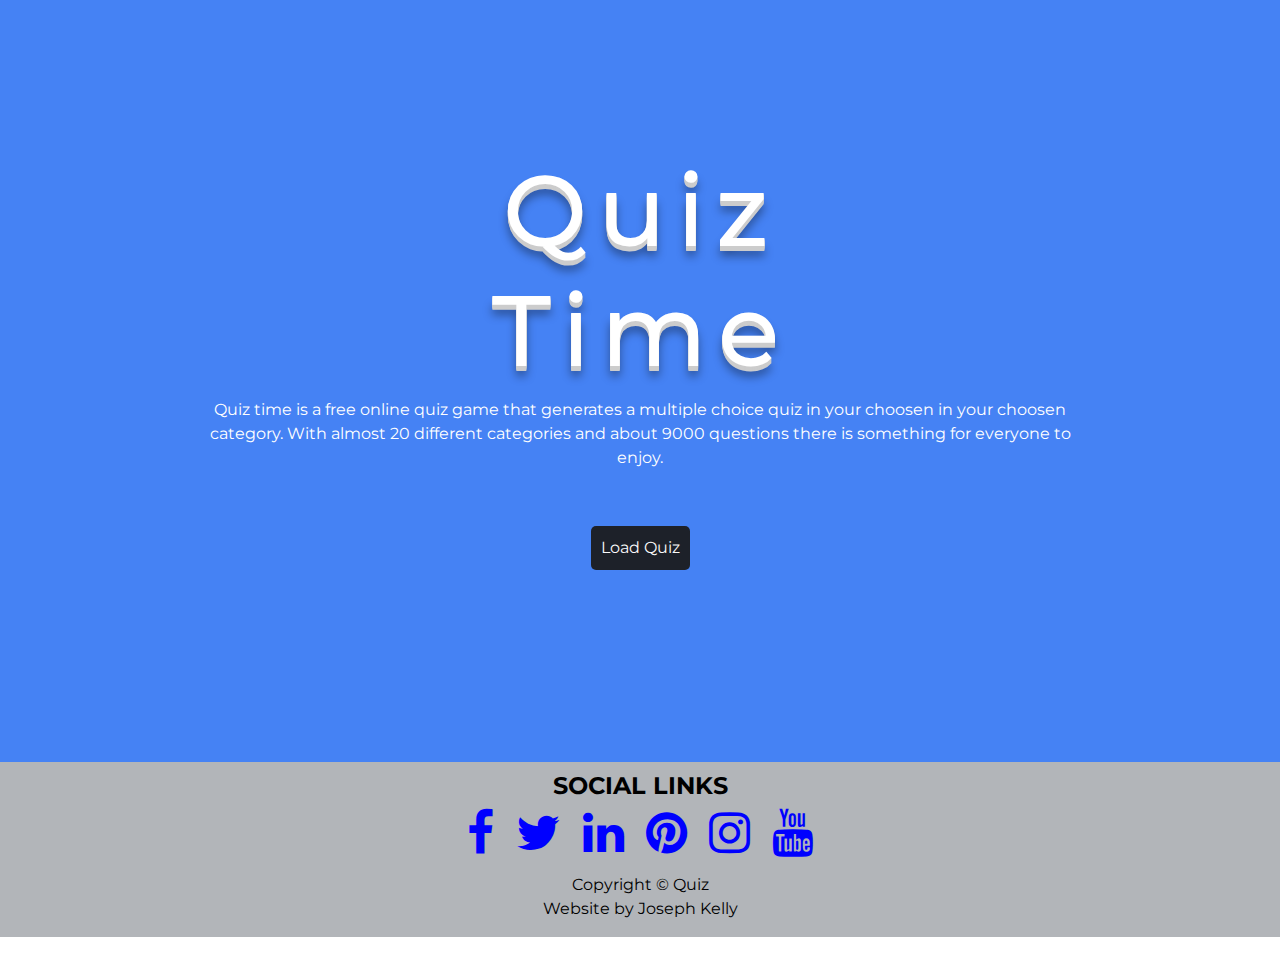
<file: index.html>
<!DOCTYPE html>
<html lang="en">

<head>
    <meta charset="UTF-8">
    <meta name="viewport" content="width=device-width, initial-scale=1.0">
    <meta http-equiv="X-UA-Compatible" content="ie=edge">
    <link rel="stylesheet" href="https://stackpath.bootstrapcdn.com/bootstrap/4.4.1/css/bootstrap.min.css" type="text/css" />
    <link rel="stylesheet" href="https://stackpath.bootstrapcdn.com/font-awesome/4.7.0/css/font-awesome.min.css" type="text/css" />
    <link href="https://fonts.googleapis.com/css2?family=Montserrat&display=swap" rel="stylesheet">
    <link rel="stylesheet" href="assets/css/style.css" type="text/css" />
    <title>Quiz</title>
</head>

<body>
    <div class="container-fluid home">
        <div class="row container-fluid quiz-time">
            <div class="col-xs-12">
                <h1 class="animation">
                    <span>Q</span>
                    <span>u</span>
                    <span>i</span>
                    <span>z</span>
                    <br>
                    <span>T</span>
                    <span>i</span>
                    <span>m</span>
                    <span>e</span>
                </h1>
            </div>
        </div>
        <div class="container-fluid">
            <div class="row">
                <div class="col-xs-12 info">
                    <p>Quiz time is a free online quiz game that generates a multiple choice quiz in your choosen in your choosen category. With almost 20 different categories and about 9000 questions there is something for everyone to enjoy. </p>
                </div>
            </div>
        </div>
        <div class="container-fluid load">
            <a href="load.html" class="load-button">Load Quiz</a>
        </div>
    </div>
    
    <footer class="container-fluid">
        <div id="footer-details" class="row">
            <div class="col-sm">
                <h4 class="uppercase footer-info">Social Links</h4>
                <ul class="list-inline social-links">
                    <li class="list-inline-item">
                        <a target="_blank" href="#">
                            <i class="fa fa-facebook fa-3x" id="icon" aria-hidden="true"></i>
                            <span class="sr-only">Facebook</span>
                        </a>
                    </li>
                    <li class="list-inline-item">
                        <a target="_blank" href="#">
                            <i class="fa fa-twitter fa-3x" id="icon" aria-hidden="true"></i>
                            <span class="sr-only">Twitter</span>
                        </a>
                    </li>
                    <li class="list-inline-item">
                        <a target="_blank" href="#">
                            <i class="fa fa-linkedin fa-3x" id="icon" aria-hidden="true"></i>
                            <span class="sr-only">LinkedIn</span>
                        </a>
                    </li>
                    <li class="list-inline-item">
                        <a target="_blank" href="#">
                            <i class="fa fa-pinterest fa-3x" id="icon" aria-hidden="true"></i>
                            <span class="sr-only">pinterest</span>
                        </a>
                    </li>
                    <li class="list-inline-item">
                        <a target="_blank" href="#">
                            <i class="fa fa-instagram fa-3x" id="icon" aria-hidden="true"></i>
                            <span class="sr-only">Instagram</span>
                        </a>
                    </li>
                    <li class="list-inline-item">
                        <a target="_blank" href="#">
                            <i class="fa fa-youtube fa-3x" id="icon" aria-hidden="true"></i>
                            <span class="sr-only">Youtube</span>
                        </a>
                    </li>
                </ul>
                <div class="copyright">
                    <p>Copyright &#169; Quiz<br>Website by Joseph Kelly</p>
                </div>
            </div>
        </div>
    </footer>
</body>
</file>
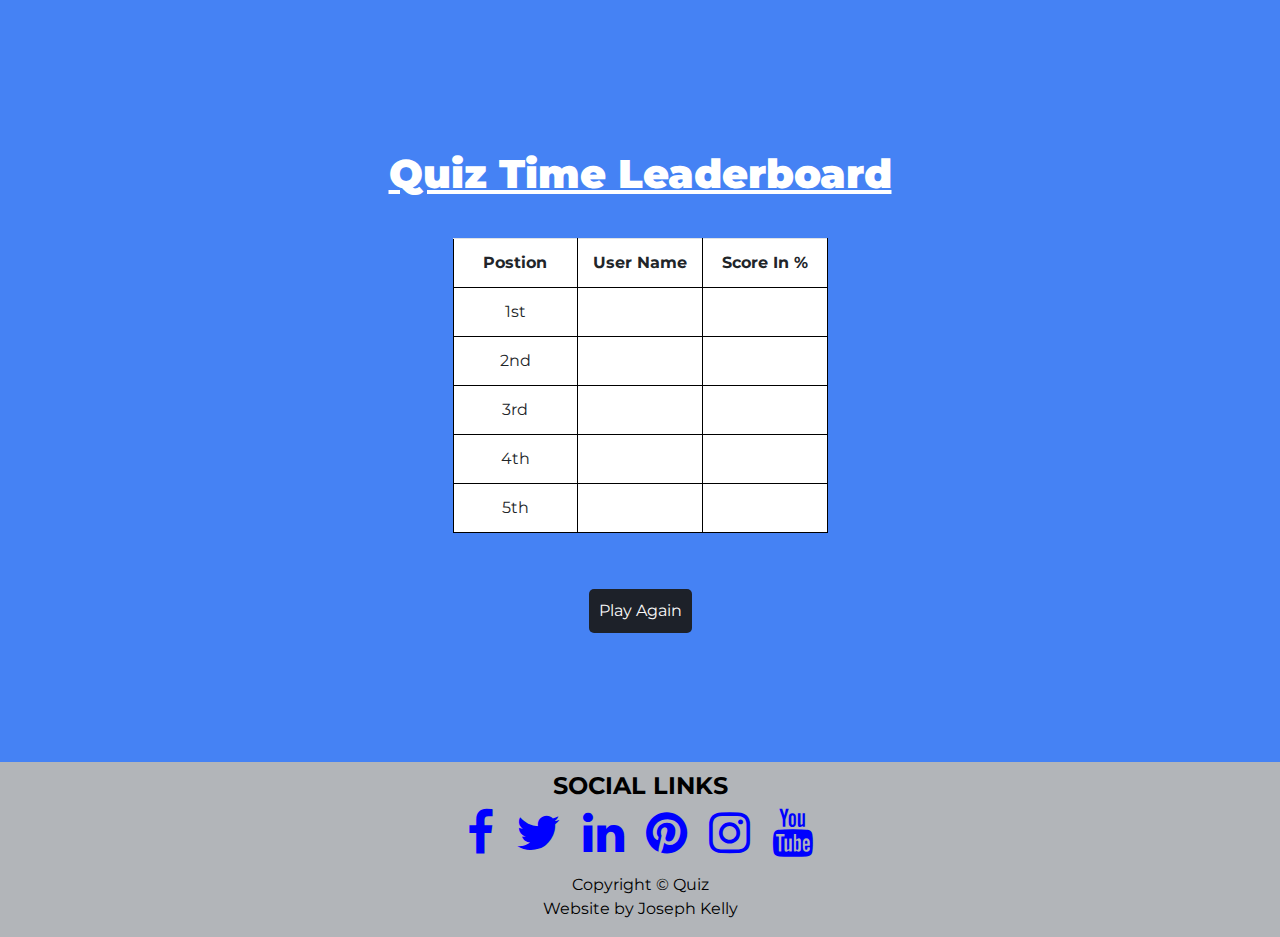
<file: leaderboard.html>
<!DOCTYPE html>
<html lang="en">

<head>
    <meta charset="UTF-8">
    <meta name="viewport" content="width=device-width, initial-scale=1.0">
    <meta http-equiv="X-UA-Compatible" content="ie=edge">
    <link rel="stylesheet" href="https://stackpath.bootstrapcdn.com/bootstrap/4.4.1/css/bootstrap.min.css" type="text/css" />
    <link rel="stylesheet" href="https://stackpath.bootstrapcdn.com/font-awesome/4.7.0/css/font-awesome.min.css" type="text/css" />
    <link href="https://fonts.googleapis.com/css2?family=Montserrat&display=swap" rel="stylesheet">
    <link rel="stylesheet" href="assets/css/style.css" type="text/css" />
    <script src="https://cdnjs.cloudflare.com/ajax/libs/jquery/3.5.0/jquery.min.js" integrity="sha256-xNzN2a4ltkB44Mc/Jz3pT4iU1cmeR0FkXs4pru/JxaQ=" crossorigin="anonymous"></script>
    <script type="text/javascript" src="assets/js/modal-score.js"></script>
    <script type="text/javascript" src="assets/js/leaderboard.js"></script>
    <title>Quiz</title>
</head>

<body onload="scorePercent()">
    <div class="container-fluid background-leaderboard">
        <div class="modal fade" id="exampleModalCenter" tabindex="-1" role="dialog" aria-labelledby="exampleModalCenterTitle" aria-hidden="true">
            <div class="modal-dialog modal-dialog-centered" role="document">
                <div class="modal-content">
                    <div class="modal-heading">
                        <h1>Congratulations<br>Your score is</h1>
                    </div>
                    <div>
                        <h2 id="scorePercentRound"></h2>
                    </div>
                    <div class="modal-form">
                        <form>
                            <button type="submit" name="username" id="saveScoreBtn" class="btn btn-primary" onclick="saveHighScore()" data-dismiss="modal">Save Score</button>
                        </form>
                    </div>
                    <div id="footer-btns">
                        <a href="load.html" class="load-button">Play Again</a>
                    </div>
                </div>
            </div>
        </div>
        <div class="table">
            <h1 class="leaderboard-title"><u><b>Quiz Time Leaderboard</b></u></h1>
            <table id="highScores">
                <tr>
                    <th>Postion</th>
                    <th>User Name</th>
                    <th>Score In %</th>
                </tr>
                <tr>
                    <td>1st</td>
                    <td id="username-1"></td>
                    <td id="score-1" data-score1="0"></td>
                </tr>
                <tr>
                    <td>2nd</td>
                    <td id="username-2"></td>
                    <td id="score-2" data-score2="0"></td>
                </tr>
                <tr>
                    <td>3rd</td>
                    <td id="username-3"></td>
                    <td id="score-3" data-score3="0"></td>
                </tr>
                <tr>
                    <td>4th</td>
                    <td id="username-4"></td>
                    <td id="score-4" data-score4="0"></td>
                </tr>
                <tr>
                    <td>5th</td>
                    <td id="username-5"></td>
                    <td id="score-5" data-score5="0"></td>
                </tr>
            </table>
        </div>
        <div class="container-fluid load">
            <a href="load.html" class="load-button">Play Again</a>
        </div>
    </div>
    <footer class="container-fluid">
        <div id="footer-details" class="row">
            <div class="col-sm">
                <h4 class="uppercase footer-info">Social Links</h4>
                <ul class="list-inline social-links">
                    <li class="list-inline-item">
                        <a target="_blank" href="#">
                            <i class="fa fa-facebook fa-3x" id="icon" aria-hidden="true"></i>
                            <span class="sr-only">Facebook</span>
                        </a>
                    </li>
                    <li class="list-inline-item">
                        <a target="_blank" href="#">
                            <i class="fa fa-twitter fa-3x" id="icon" aria-hidden="true"></i>
                            <span class="sr-only">Twitter</span>
                        </a>
                    </li>
                    <li class="list-inline-item">
                        <a target="_blank" href="#">
                            <i class="fa fa-linkedin fa-3x" id="icon" aria-hidden="true"></i>
                            <span class="sr-only">LinkedIn</span>
                        </a>
                    </li>
                    <li class="list-inline-item">
                        <a target="_blank" href="#">
                            <i class="fa fa-pinterest fa-3x" id="icon" aria-hidden="true"></i>
                            <span class="sr-only">pinterest</span>
                        </a>
                    </li>
                    <li class="list-inline-item">
                        <a target="_blank" href="#">
                            <i class="fa fa-instagram fa-3x" id="icon" aria-hidden="true"></i>
                            <span class="sr-only">Instagram</span>
                        </a>
                    </li>
                    <li class="list-inline-item">
                        <a target="_blank" href="#">
                            <i class="fa fa-youtube fa-3x" id="icon" aria-hidden="true"></i>
                            <span class="sr-only">Youtube</span>
                        </a>
                    </li>
                </ul>
                <div class="copyright">
                    <p>Copyright &#169; Quiz<br>Website by Joseph Kelly</p>
                </div>
            </div>
        </div>
    </footer>
    <script src="https://code.jquery.com/jquery-3.3.1.slim.min.js" integrity="sha384-q8i/X+965DzO0rT7abK41JStQIAqVgRVzpbzo5smXKp4YfRvH+8abtTE1Pi6jizo" crossorigin="anonymous"></script>
    <script src="https://cdnjs.cloudflare.com/ajax/libs/popper.js/1.14.7/umd/popper.min.js" integrity="sha384-UO2eT0CpHqdSJQ6hJty5KVphtPhzWj9WO1clHTMGa3JDZwrnQq4sF86dIHNDz0W1" crossorigin="anonymous"></script>
    <script src="https://stackpath.bootstrapcdn.com/bootstrap/4.3.1/js/bootstrap.min.js" integrity="sha384-JjSmVgyd0p3pXB1rRibZUAYoIIy6OrQ6VrjIEaFf/nJGzIxFDsf4x0xIM+B07jRM" crossorigin="anonymous"></script>
</body>

</html>
</file>
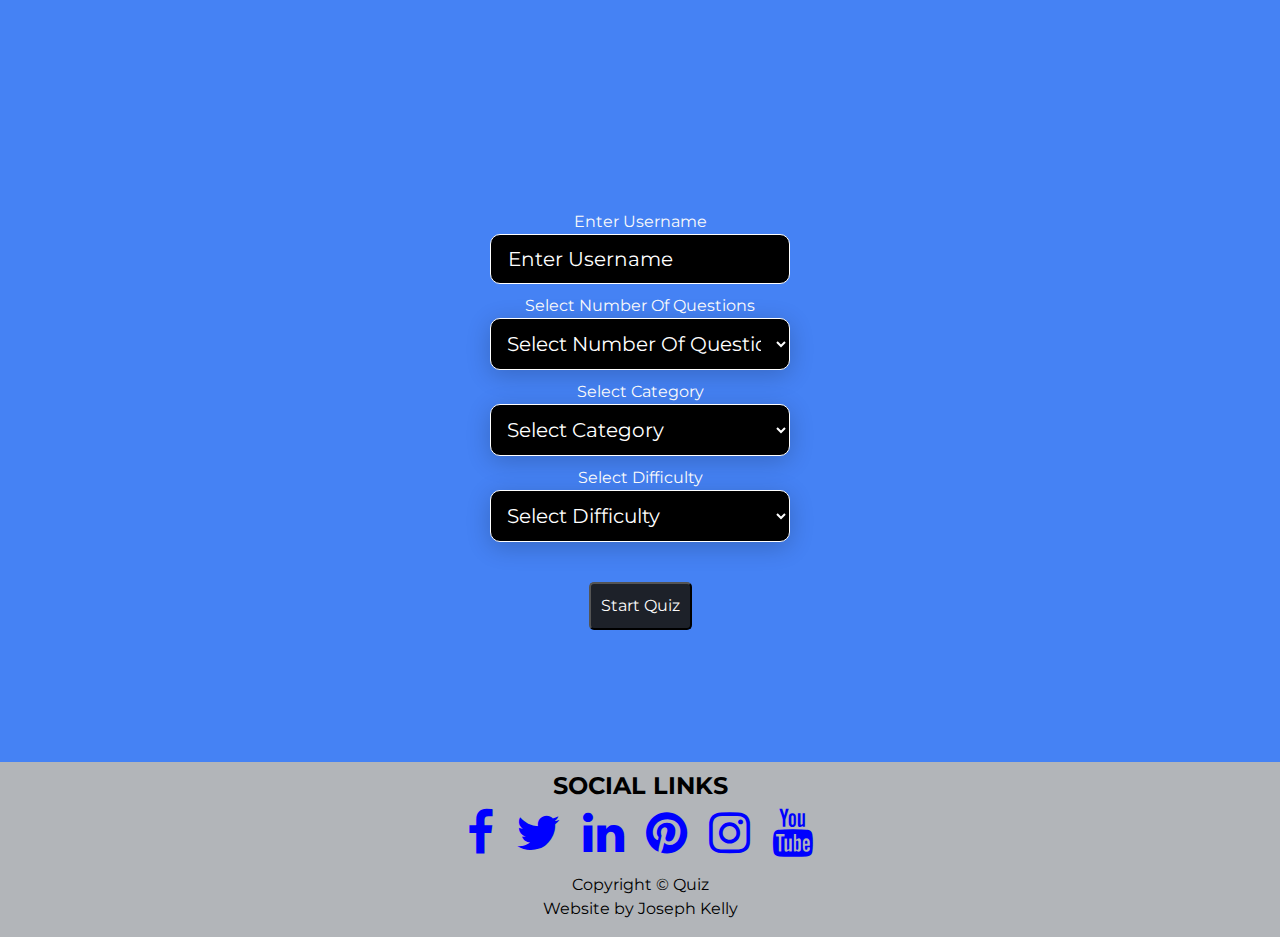
<file: load.html>
<!DOCTYPE html>
<html lang="en">

<head>
    <meta charset="UTF-8">
    <meta name="viewport" content="width=device-width, initial-scale=1.0">
    <meta http-equiv="X-UA-Compatible" content="ie=edge">
    <link rel="stylesheet" href="https://stackpath.bootstrapcdn.com/bootstrap/4.4.1/css/bootstrap.min.css" type="text/css" />
    <link rel="stylesheet" href="https://stackpath.bootstrapcdn.com/font-awesome/4.7.0/css/font-awesome.min.css" type="text/css" />
    <link href="https://fonts.googleapis.com/css2?family=Montserrat&display=swap" rel="stylesheet">
    <link rel="stylesheet" href="assets/css/style.css" type="text/css" />
    <script src="https://cdnjs.cloudflare.com/ajax/libs/jquery/3.5.0/jquery.min.js" integrity="sha256-xNzN2a4ltkB44Mc/Jz3pT4iU1cmeR0FkXs4pru/JxaQ=" crossorigin="anonymous"></script>
    <script src="assets/js/modal-timer.js"></script>
    <script src="assets/js/api-value.js"></script>
    <script src="assets/js/load.js"></script>
    <title>Quiz</title>
</head>

<body>
    <div class="container-fluid background-load">
        <div>
            <form class="option-select">
                <div class="box">
                    <p class="prompt">Enter Username</p>
                    <input type="text" name="username" id="username" placeholder="Enter Username" class="username" oninput="getUsername()" required/>
                </div>
                <div class="box">
                    <p class="prompt">Select Number Of Questions</p>
                    <select class="select-amount" id="amount" required onchange="apiValues()">
                        <option value="" disabled selected hidden>Select Number Of Questions</option>
                        <option data-amount="5">5</option>
                        <option data-amount="10">10</option>
                        <option data-amount="15">15</option>
                        <option data-amount="20">20</option>
                    </select>
                </div>
                <div class="box">
                    <p class="prompt">Select Category</p>
                    <select class="select-category" id="category" required onchange="apiValues();">
                        <option value="" disabled selected hidden>Select Category</option>
                        <option data-category="9">General Knowledge</option>
                        <option data-category="10">Books</option>
                        <option data-category="11">Films</option>
                        <option data-category="12">Music</option>
                        <option data-category="13">Musicals</option>
                        <option data-category="14">Television</option>
                        <option data-category="15">Video Games</option>
                        <option data-category="16">Board Games</option>
                        <option data-category="17">Science & Nature</option>
                        <option data-category="18">Computers</option>
                        <option data-category="19">Mathematics</option>
                        <option data-category="20">Mythology</option>
                        <option data-category="21">Sports</option>
                        <option data-category="22">Geography</option>
                        <option data-category="23">History</option>
                        <option data-category="24">Politics</option>
                        <option data-category="25">Art</option>
                        <option data-category="26">Celebrities</option>
                        <option data-category="27">Animals</option>
                        <option data-category="28">Vehicles</option>
                    </select>
                </div>
                <div class="box">
                    <p class="prompt">Select Difficulty</p>
                    <select class="select-difficulty" id="difficulty" required onchange="apiValues();">
                        <option value="" disabled selected hidden>Select Difficulty</option>
                        <option data-difficulty="easy">Easy</option>
                        <option data-difficulty="medium">Medium</option>
                        <option data-difficulty="hard">Hard</option>
                    </select>
                </div>
                <div class="container-fluid load">
                    <button type="button" onclick="timeDelay(); timer()" id="start-button" class="start-button" data-toggle="modal"  data-target="#exampleModalCenter">
                      Start Quiz
                    </button>
                </div>
            </form>
        </div>
        <div class="modal fade" id="exampleModalCenter" tabindex="-1" role="dialog" aria-hidden="true">
            <div class="modal-dialog modal-dialog-centered" role="document">
                <div class="modal-content">
                    <div class="modal-header">
                        <h3>Quiz Starts in</h3>
                    </div>
                    <div class="modal-body">
                        <div class="countdown">
                            <div class="square">
                                <div class="digits" id="cd-sec">00</div>
                            </div>
                        </div>
                    </div>
                </div>
            </div>
        </div>
    </div>
    <footer class="container-fluid">
        <div id="footer-details" class="row">
            <div class="col-sm">
                <h4 class="uppercase footer-info">Social Links</h4>
                <ul class="list-inline social-links">
                    <li class="list-inline-item">
                        <a target="_blank" href="#">
                            <i class="fa fa-facebook fa-3x" id="icon" aria-hidden="true"></i>
                            <span class="sr-only">Facebook</span>
                        </a>
                    </li>
                    <li class="list-inline-item">
                        <a target="_blank" href="#">
                            <i class="fa fa-twitter fa-3x" id="icon" aria-hidden="true"></i>
                            <span class="sr-only">Twitter</span>
                        </a>
                    </li>
                    <li class="list-inline-item">
                        <a target="_blank" href="#">
                            <i class="fa fa-linkedin fa-3x" id="icon" aria-hidden="true"></i>
                            <span class="sr-only">LinkedIn</span>
                        </a>
                    </li>
                    <li class="list-inline-item">
                        <a target="_blank" href="#">
                            <i class="fa fa-pinterest fa-3x" id="icon" aria-hidden="true"></i>
                            <span class="sr-only">pinterest</span>
                        </a>
                    </li>
                    <li class="list-inline-item">
                        <a target="_blank" href="#">
                            <i class="fa fa-instagram fa-3x" id="icon" aria-hidden="true"></i>
                            <span class="sr-only">Instagram</span>
                        </a>
                    </li>
                    <li class="list-inline-item">
                        <a target="_blank" href="#">
                            <i class="fa fa-youtube fa-3x" id="icon" aria-hidden="true"></i>
                            <span class="sr-only">Youtube</span>
                        </a>
                    </li>
                </ul>
                <div class="copyright">
                    <p>Copyright &#169; Quiz<br>Website by Joseph Kelly</p>
                </div>
            </div>
        </div>
    </footer>
    <script src="https://code.jquery.com/jquery-3.3.1.slim.min.js" integrity="sha384-q8i/X+965DzO0rT7abK41JStQIAqVgRVzpbzo5smXKp4YfRvH+8abtTE1Pi6jizo" crossorigin="anonymous"></script>
    <script src="https://cdnjs.cloudflare.com/ajax/libs/popper.js/1.14.7/umd/popper.min.js" integrity="sha384-UO2eT0CpHqdSJQ6hJty5KVphtPhzWj9WO1clHTMGa3JDZwrnQq4sF86dIHNDz0W1" crossorigin="anonymous"></script>
    <script src="https://stackpath.bootstrapcdn.com/bootstrap/4.3.1/js/bootstrap.min.js" integrity="sha384-JjSmVgyd0p3pXB1rRibZUAYoIIy6OrQ6VrjIEaFf/nJGzIxFDsf4x0xIM+B07jRM" crossorigin="anonymous"></script>
</body>

</html>
</file>
<file: assets/css/style.css>
body {
  font-family: 'Montserrat', sans-serif;
}

a {
  color: white;
  text-decoration: none !important;
}

a:visited {
  color: white;
}

a:hover {
  color: white;
}

a:active {
  color: white;
}

/*--------------------------- home --------------- */

.home {
  background-color: #4582F4;
  height: 782px;
}

.background-load {
  background-color: #4582F4;
  height: 762px;
}

.background-quiz {
  background-color: #4582F4;
  height: 800px;
}

.background-leaderboard {
  background-color: #4582F4;
  height: 762px;
}

.info {
  font-family: 'Montserrat', sans-serif;
  text-align: center;
  padding-top: 40px;
  width: 70%;
  margin: auto;
  color: white;
}

.load {
  display: flex;
  justify-content: center;
  align-items: center;
  padding-top: 40px;
  padding-bottom: 40px;
}

.load-button {
  background-color: #1D2129;
  text-decoration: none;
  color: #fafafa;
  padding: 10px;
  border-radius: 5px;
}

/*--------------------------- animation --------------- */

.quiz-time {
  text-align: center;
  padding-top: 150px;
  width: 100vw;
  font-family: 'Montserrat', sans-serif;
  display: flex;
  justify-content: center;
  align-items: center;
  margin: -20px;
}

.animation span {
  position: relative;
  top: 20px;
  display: inline-block;
  -webkit-animation: bounce 0.3s ease infinite alternate;
  font-size: 100px;
  color: #fff;
  text-shadow: 0 1px 0 #ccc, 0 2px 0 #ccc, 0 3px 0 #ccc, 0 4px 0 #ccc,
  0 5px 0 #ccc, 0 6px 0 transparent, 0 7px 0 transparent, 0 8px 0 transparent,
  0 9px 0 transparent, 0 10px 10px rgba(0, 0, 0, 0.4);
}

.animation span:nth-child(2) {
  -webkit-animation-delay: 0.1s;
}

.animation span:nth-child(3) {
  -webkit-animation-delay: 0.2s;
}

.animation span:nth-child(4) {
  -webkit-animation-delay: 0.3s;
}

.animation span:nth-child(5) {
  -webkit-animation-delay: 0.4s;
}

.animation span:nth-child(6) {
  -webkit-animation-delay: 0.5s;
}

.animation span:nth-child(7) {
  -webkit-animation-delay: 0.6s;
}

.animation span:nth-child(8) {
  -webkit-animation-delay: 0.2s;
}

.animation span:nth-child(9) {
  -webkit-animation-delay: 0.3s;
}

.animation span:nth-child(10) {
  -webkit-animation-delay: 0.4s;
}

.animation span:nth-child(11) {
  -webkit-animation-delay: 0.5s;
}

.animation span:nth-child(12) {
  -webkit-animation-delay: 0.6s;
}

.animation span:nth-child(13) {
  -webkit-animation-delay: 0.7s;
}

.animation span:nth-child(14) {
  -webkit-animation-delay: 0.8s;
}

/* ANIMATION */

@-webkit-keyframes bounce {
  100% {
    top: -20px;
    text-shadow: 0 1px 0 #ccc, 0 2px 0 #ccc, 0 3px 0 #ccc, 0 4px 0 #ccc,
    0 5px 0 #ccc, 0 6px 0 #ccc, 0 7px 0 #ccc, 0 8px 0 #ccc, 0 9px 0 #ccc,
    0 50px 25px rgba(0, 0, 0, 0.2);
  }
}

/*--------------------------- footer --------------- */

footer {
  color: #fafafa;
  padding-top: 10px;
  background-color: #B2B5B9;
  display: inline-block;
  position: relative;
}

.footer-info {
  font-weight: bold;
  text-align: center;
  color: #000000;
}

.list-inline-item {
  margin-left: 10px;
  margin-right: 10px;
}

.uppercase {
  text-transform: uppercase;
}

.social-links {
  text-align: center;
  color: #000000;
}

.copyright {
  text-align: center;
  color: #000000;
}

#icon {
  color: blue;
}

/*--------------------------- Quiz Loading --------------- */

.prompt {
  text-align: center;
  color: #fafafa;
  margin-bottom: 0;
  padding-top: 10px;
}

.start-button {
  background-color: #1D2129;
  text-decoration: none;
  color: #fafafa;
  padding: 10px;
  border-radius: 5px;
}

.option-select {
  display: block;
  margin-right: auto;
  margin-left: auto;
  padding-top: 200px;
}

::placeholder {
  color: white;
  padding-left: 15px;
  font-size: 20px;
}

.username {
  width: 300px;
  display: block;
  margin-left: auto;
  margin-right: auto;
  height: 50px;
  color: white;
  font-size: 20px;
  background-color: #000000;
  border: solid 1px;
  border-radius: 10px;
  border-color: white;
}

.box select {
  background-color: #000000;
  margin-left: auto;
  margin-right: auto;
  color: white;
  padding: 12px;
  width: 300px;
  border: solid 1px;
  border-radius: 10px;
  font-size: 20px;
  box-shadow: 0 5px 25px rgba(0, 0, 0, 0.2);
  -webkit-appearance: button;
  appearance: button;
  outline: none;
  display: block;
}

.box:hover::before {
  color: rgba(255, 255, 255, 0.6);
  background-color: rgba(255, 255, 255, 0.2);
}

/*--------------------------- quiz timer --------------- */

.modal-header {
  margin-left: auto;
  margin-right: auto;
}

.countdown {
  margin: 0 auto;
  max-width: 350px;
  background: #ff0000;
  font-family: Impact, Charcoal, sans-serif;
  text-align: center;
}

.countdown .header {
  color: #c61d1d;
  text-align: center;
  font-weight: normal;
  margin: 5px 0 10px 0;
}

.countdown .square {
  display: inline-block;
  padding: 10px;
  margin: 5px;
}

.countdown .digits {
  font-size: 24px;
  background: #fff;
  color: #000;
  padding: 20px 10px;
  border-radius: 5px;
}

.countdown .text {
  margin-top: 10px;
  color: #ddd;
}

/*--------------------------- quiz page --------------- */

.finish {
  width: 30%;
  margin-left: auto;
  margin-right: auto;
  display: block;
  text-align: center;
}

.image-display {
  margin-bottom: 20px;
  height: auto;
  width: 350px;
  margin-left: auto;
  margin-right: auto;
}

.btn {
  color: #000000;
}

.mute-button {
  margin-top: 20px;
  float: right;
}

.countdown-quiz {
  margin: 0 auto;
  max-width: 350px;
  background: #ff0000;
  font-family: Impact, Charcoal, sans-serif;
  text-align: center;
  clear: both;
}

.countdown-quiz .header {
  color: #c61d1d;
  text-align: center;
  font-weight: normal;
  margin: 5px 0 10px 0;
}

.countdown-quiz .square {
  display: inline-block;
  padding: 10px;
  margin: 5px;
}

.countdown-quiz .digits {
  font-size: 24px;
  background: #fff;
  color: #000;
  padding: 20px 10px;
  border-radius: 5px;
}

.countdown-quiz .text {
  margin-top: 10px;
  color: #ddd;
}

.carousel-item {
  height: auto;
}

#question-1,
#question-2,
#question-3,
#question-4,
#question-5,
#question-6,
#question-7,
#question-8,
#question-9,
#question-10,
#question-11,
#question-12,
#question-13,
#question-14,
#question-15,
#question-16,
#question-17,
#question-18,
#question-19,
#question-20 {
  padding-top: 20px;
  text-align: center;
  color: white;
}

#answers-1,
#answers-2,
#answers-3,
#answers-4,
#answers-5,
#answers-6,
#answers-7,
#answers-8,
#answers-9,
#answers-10,
#answers-11,
#answers-12,
#answers-13,
#answers-14,
#answers-15,
#answers-16,
#answers-17,
#answers-18,
#answers-19,
#answers-20 {
  padding-top: 20px;
  text-align: left;
  margin: auto;
  width: 350px;
  color: white;
  padding-left: 50px;
}

/*--------------------------- Leaderboard page --------------- */

.leaderboard-title {
  text-align: center;
  padding-top: 30px;
  width: 100%;
  margin-left: auto;
  margin-right: auto;
  font-weight: bold;
  padding-top: 150px;
  color: white;
}

.modal-title {
  text-align: center;
}

table {
  margin-top: 40px;
  margin-left: auto;
  margin-right: auto;
  width: 70%;
}

table,
th,
td {
  border: solid 1px black;
  background-color: white;
  text-align: center;
  width: 30%;
}

.modal-heading {
  text-align: center;
  margin-top: 8px;
  border-bottom: solid 1px;
}

.modal-form {
  text-align: center;
  margin-top: 8px;
  margin-bottom: 8px;

}

#scorePercentRound {
  text-align: center;
  margin-top: 8px;
}

#saveScoreBtn {
  background-color: #000000;
  color: white;
}

#footer-btns {
  text-align: center;
  margin-top: 10px;
  margin-bottom: 20px;
}
</file>
